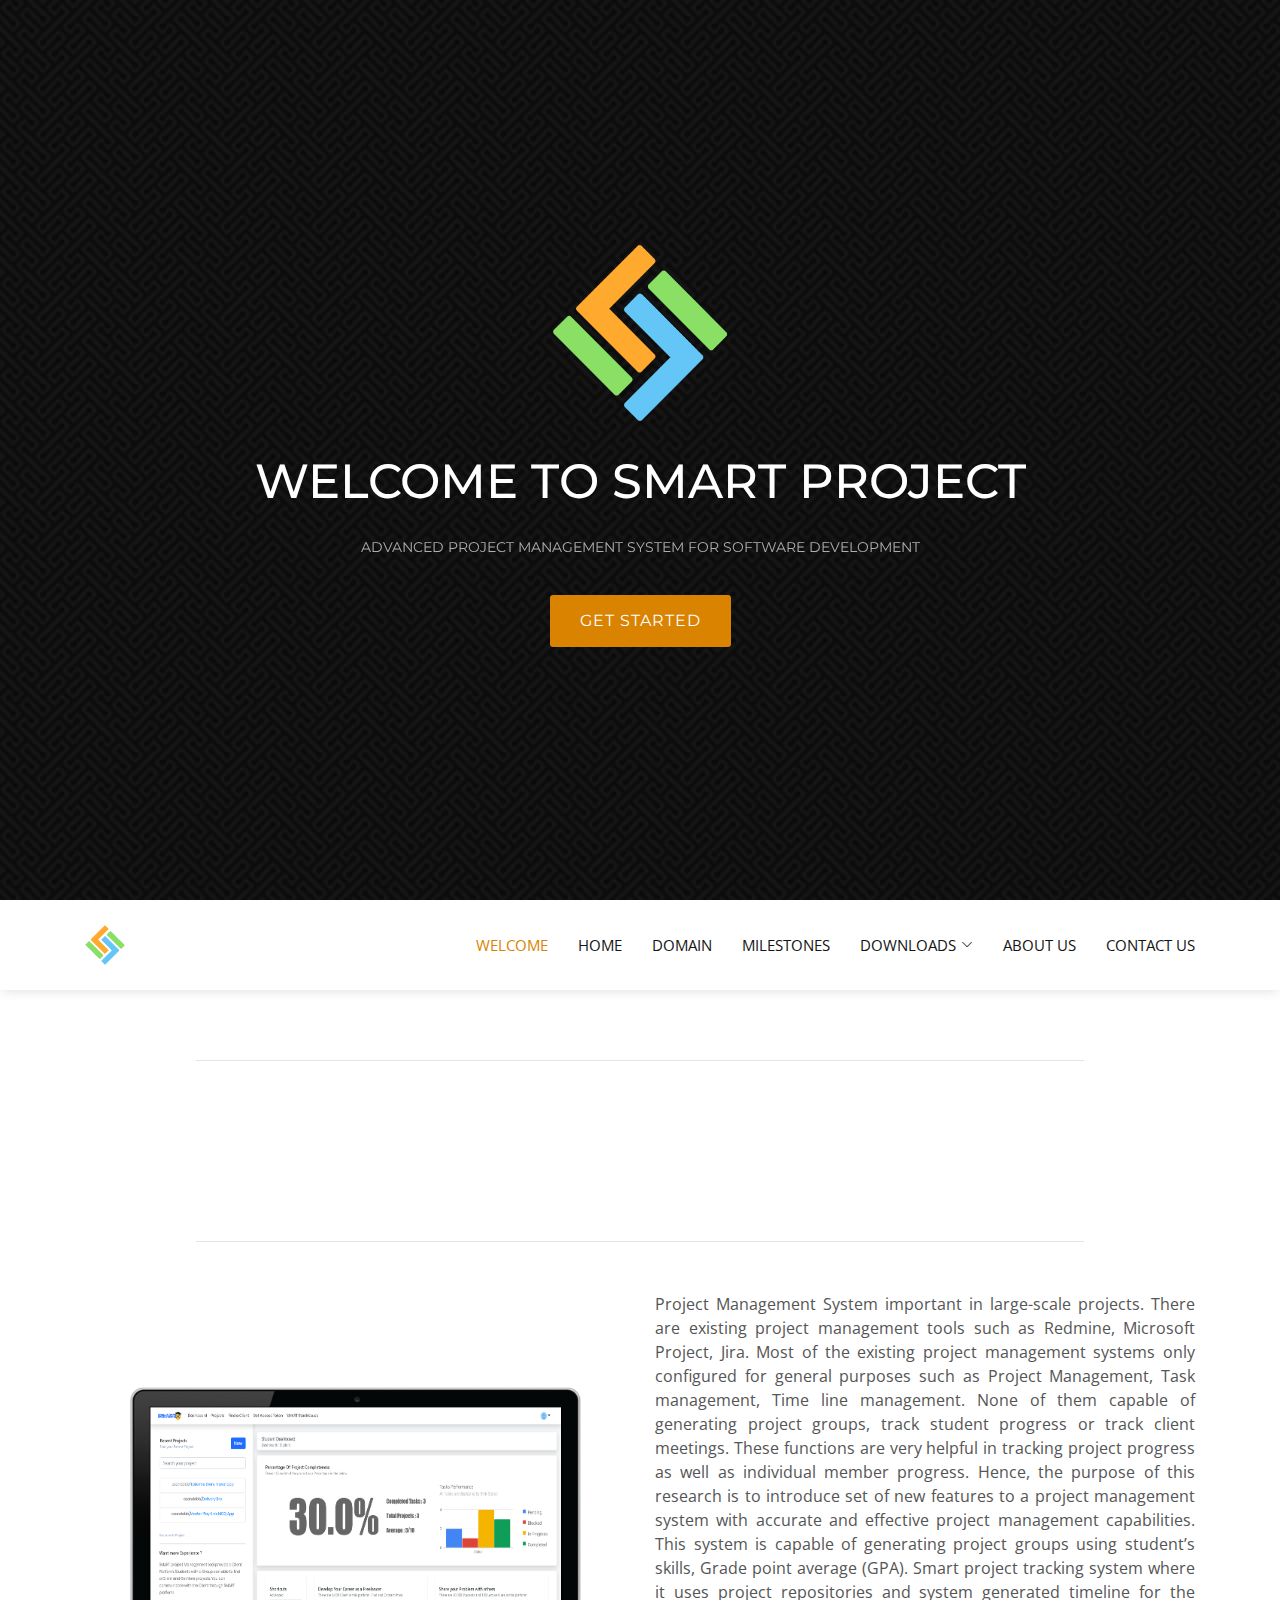
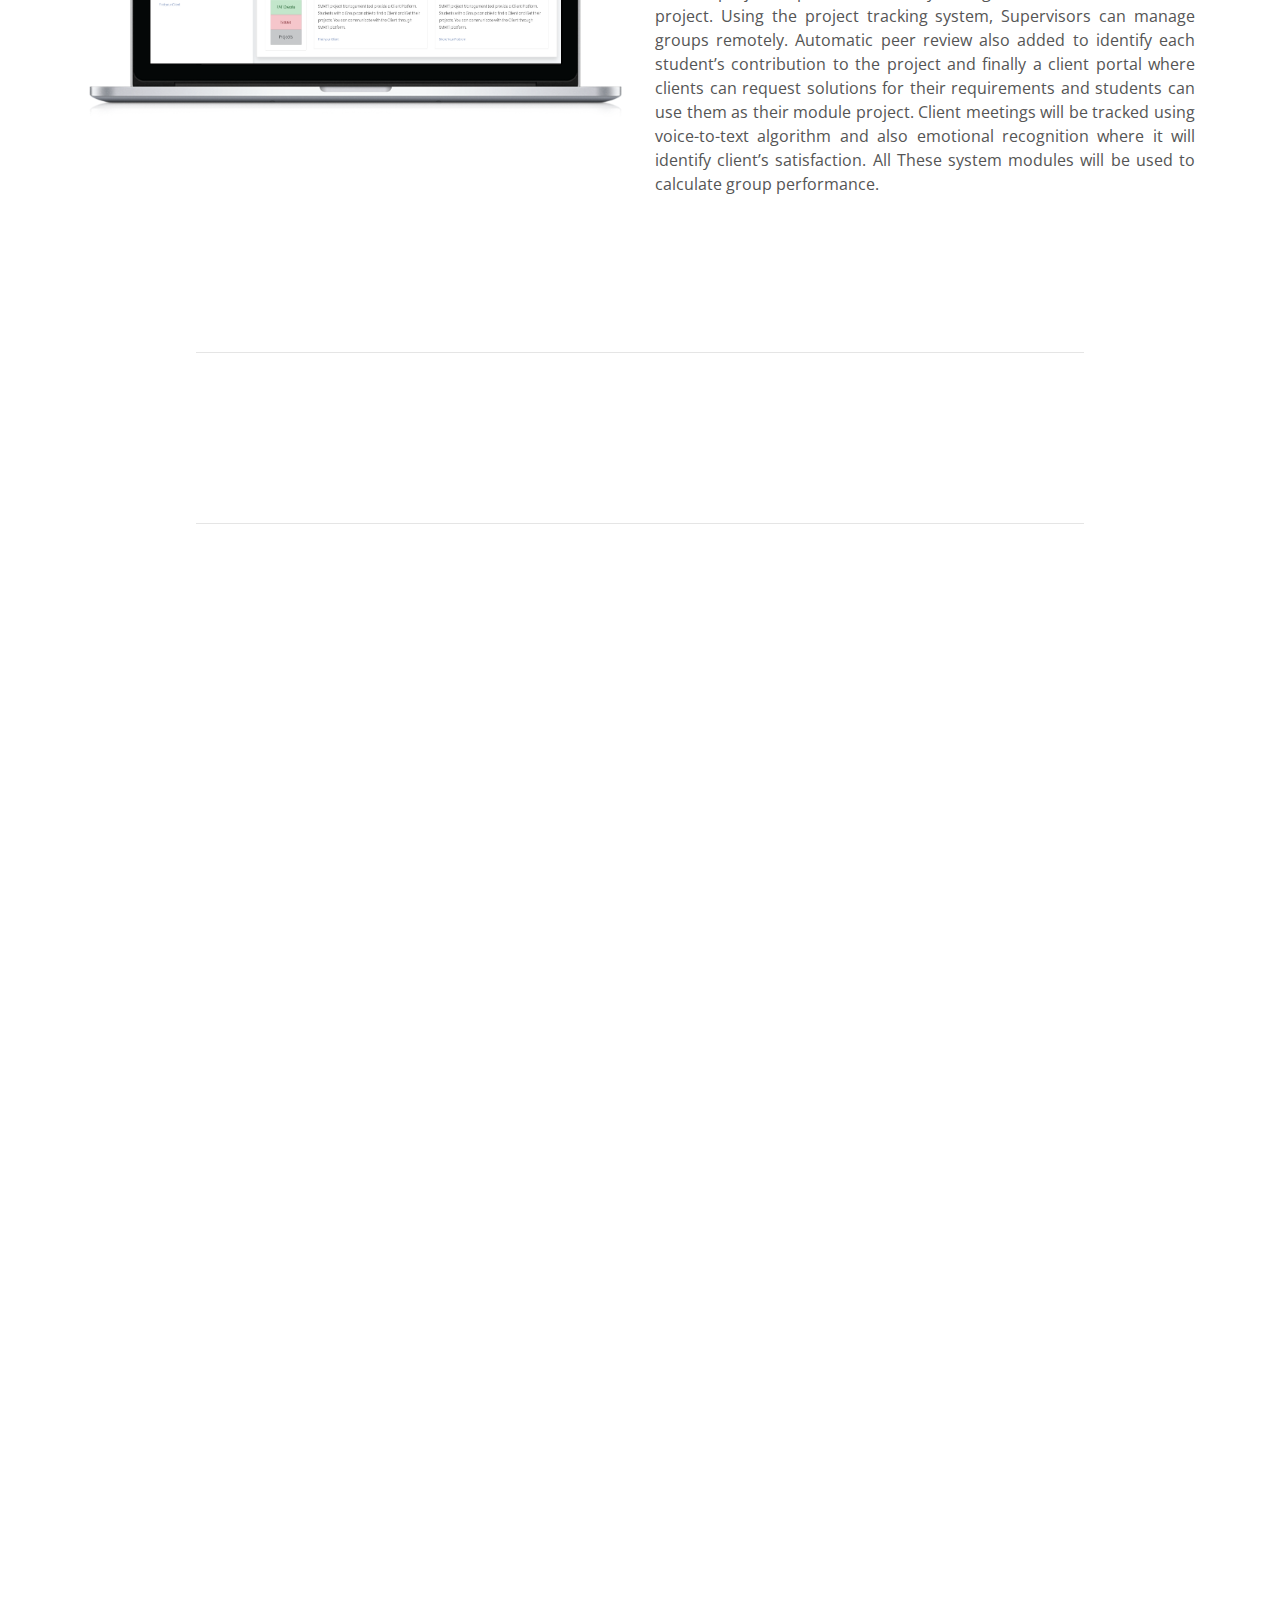
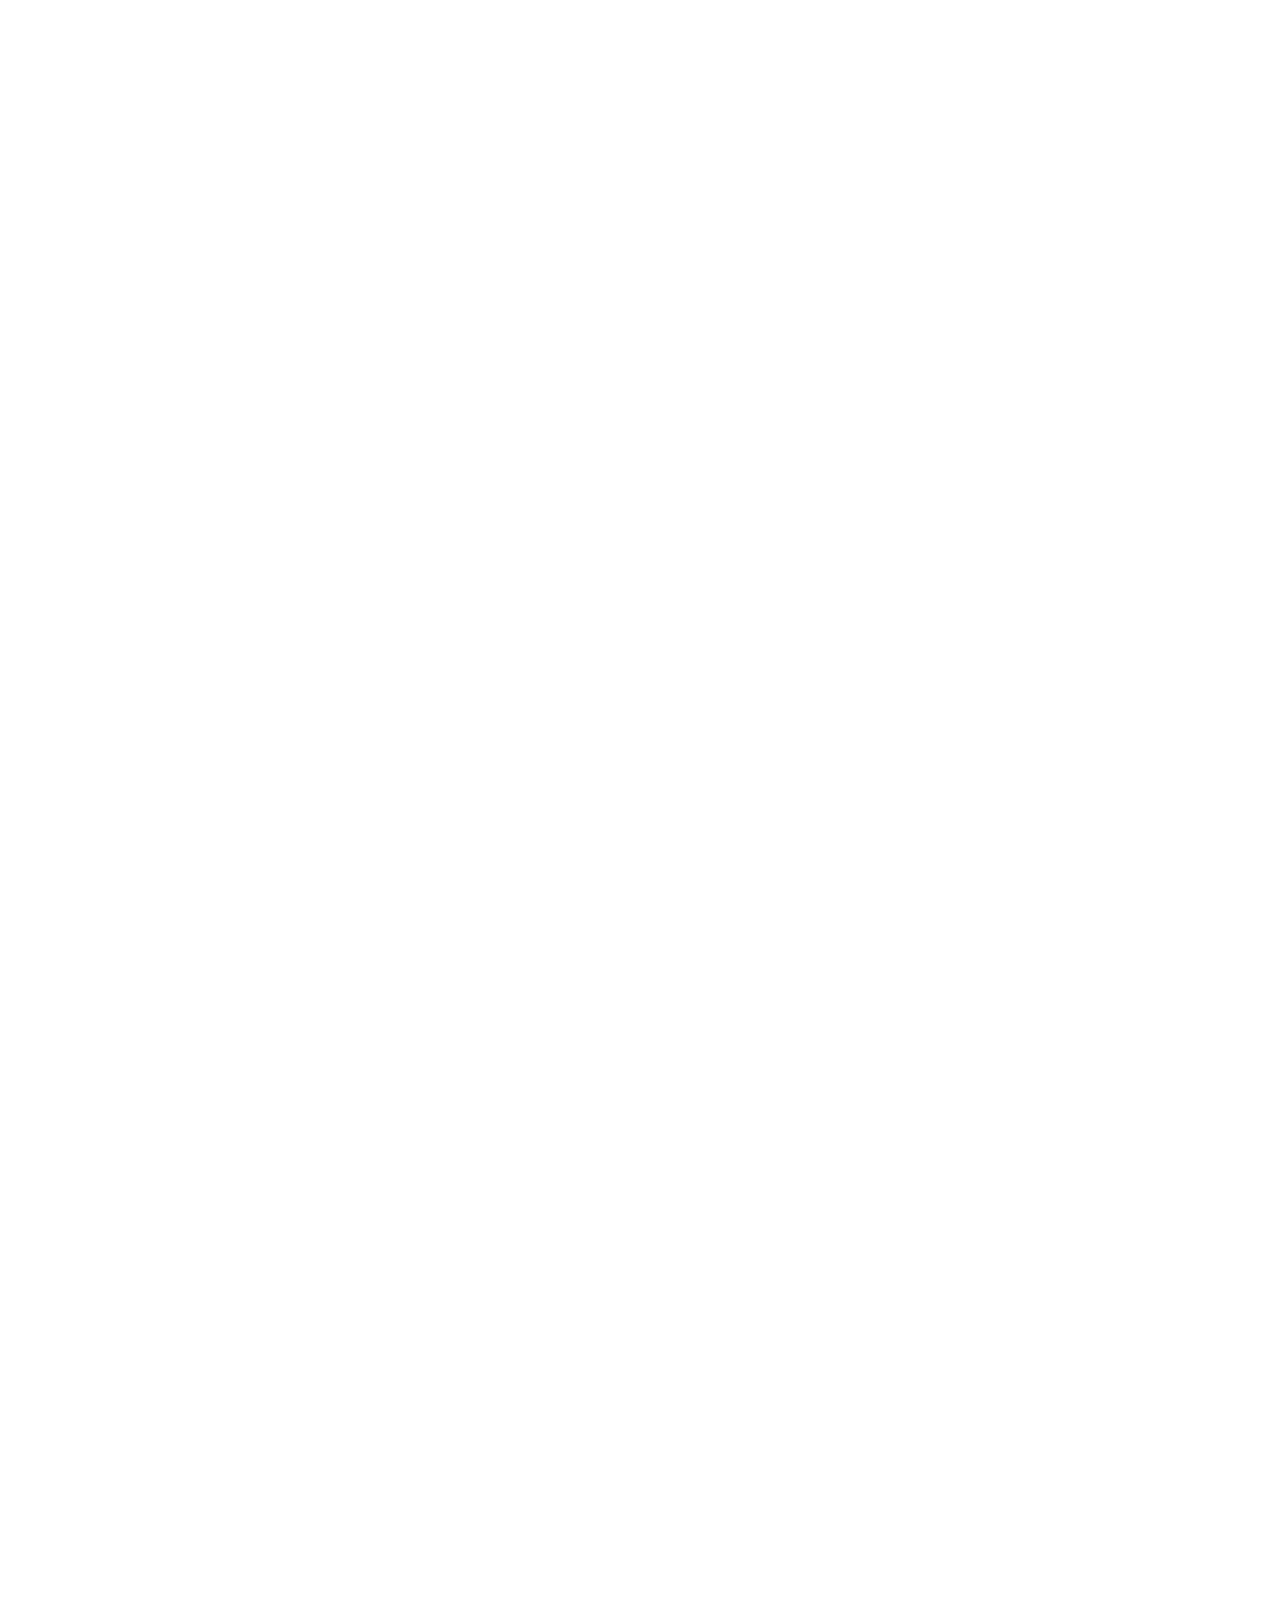
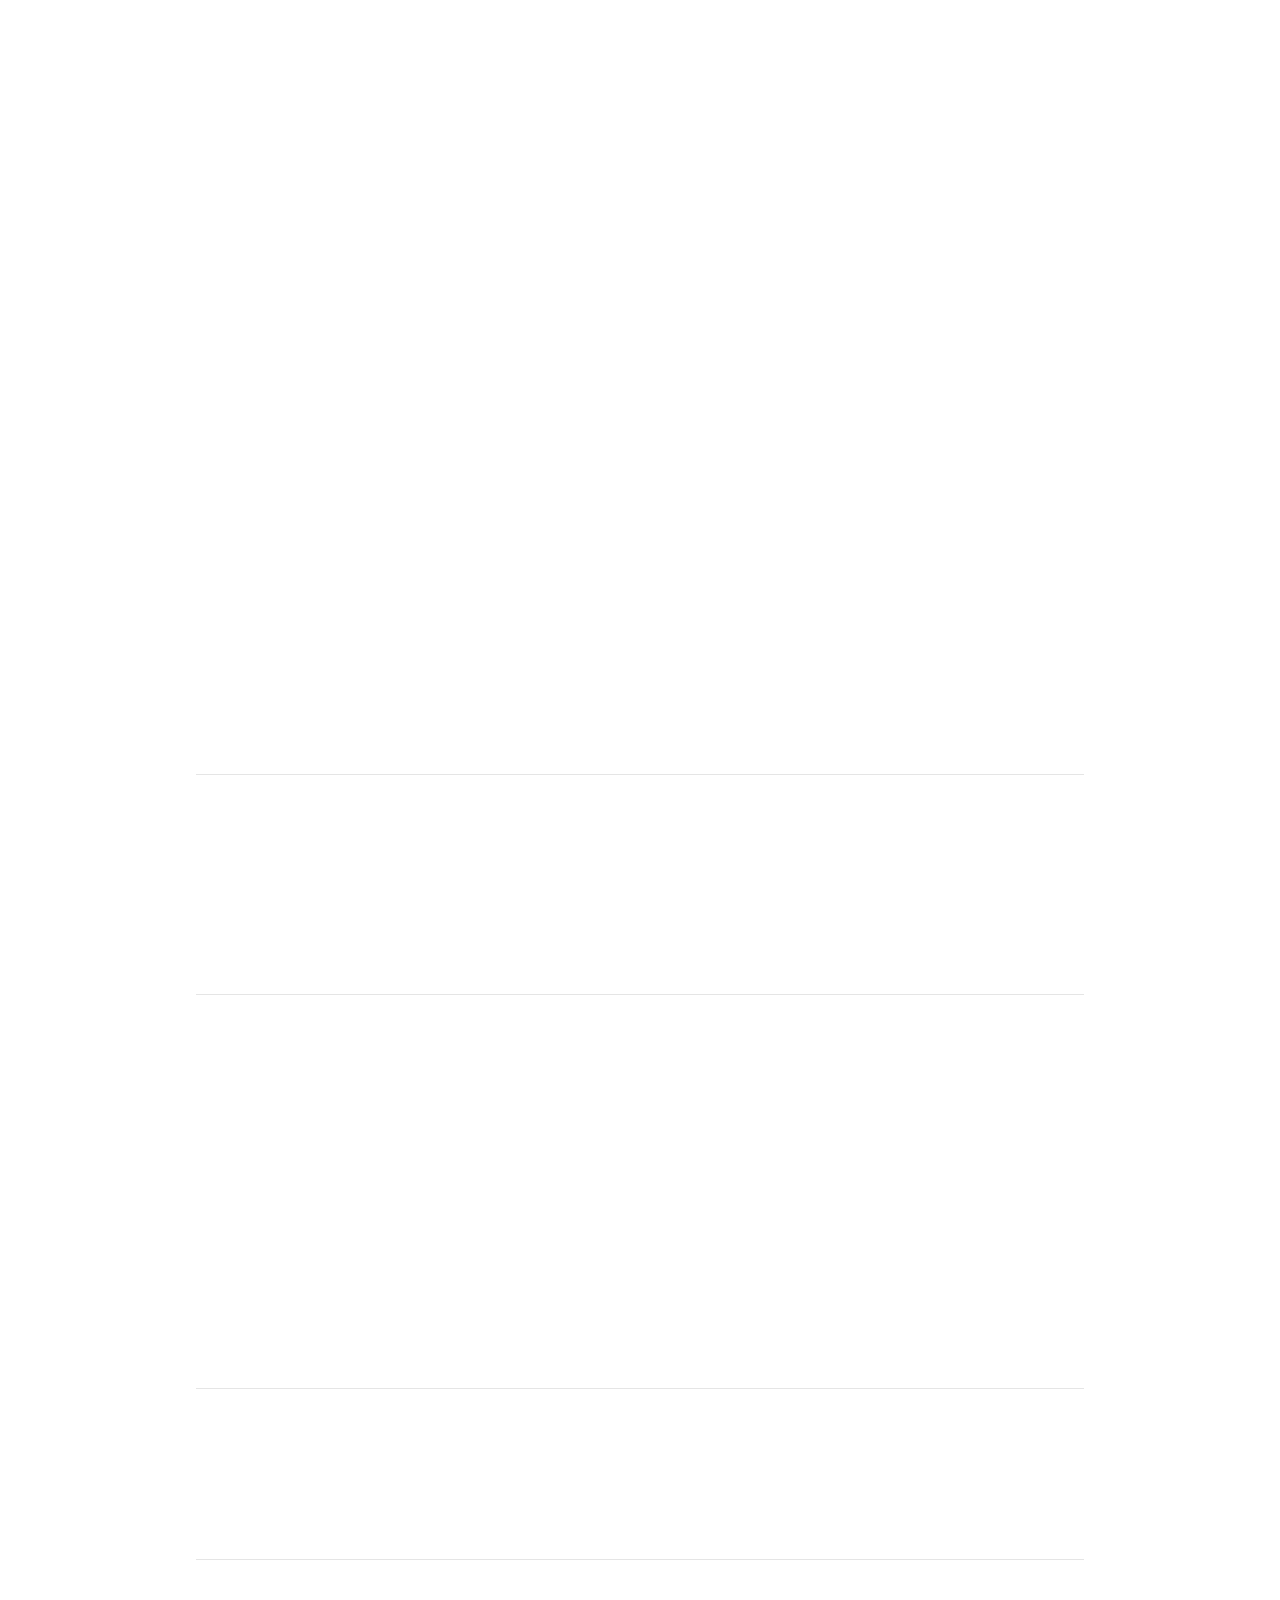
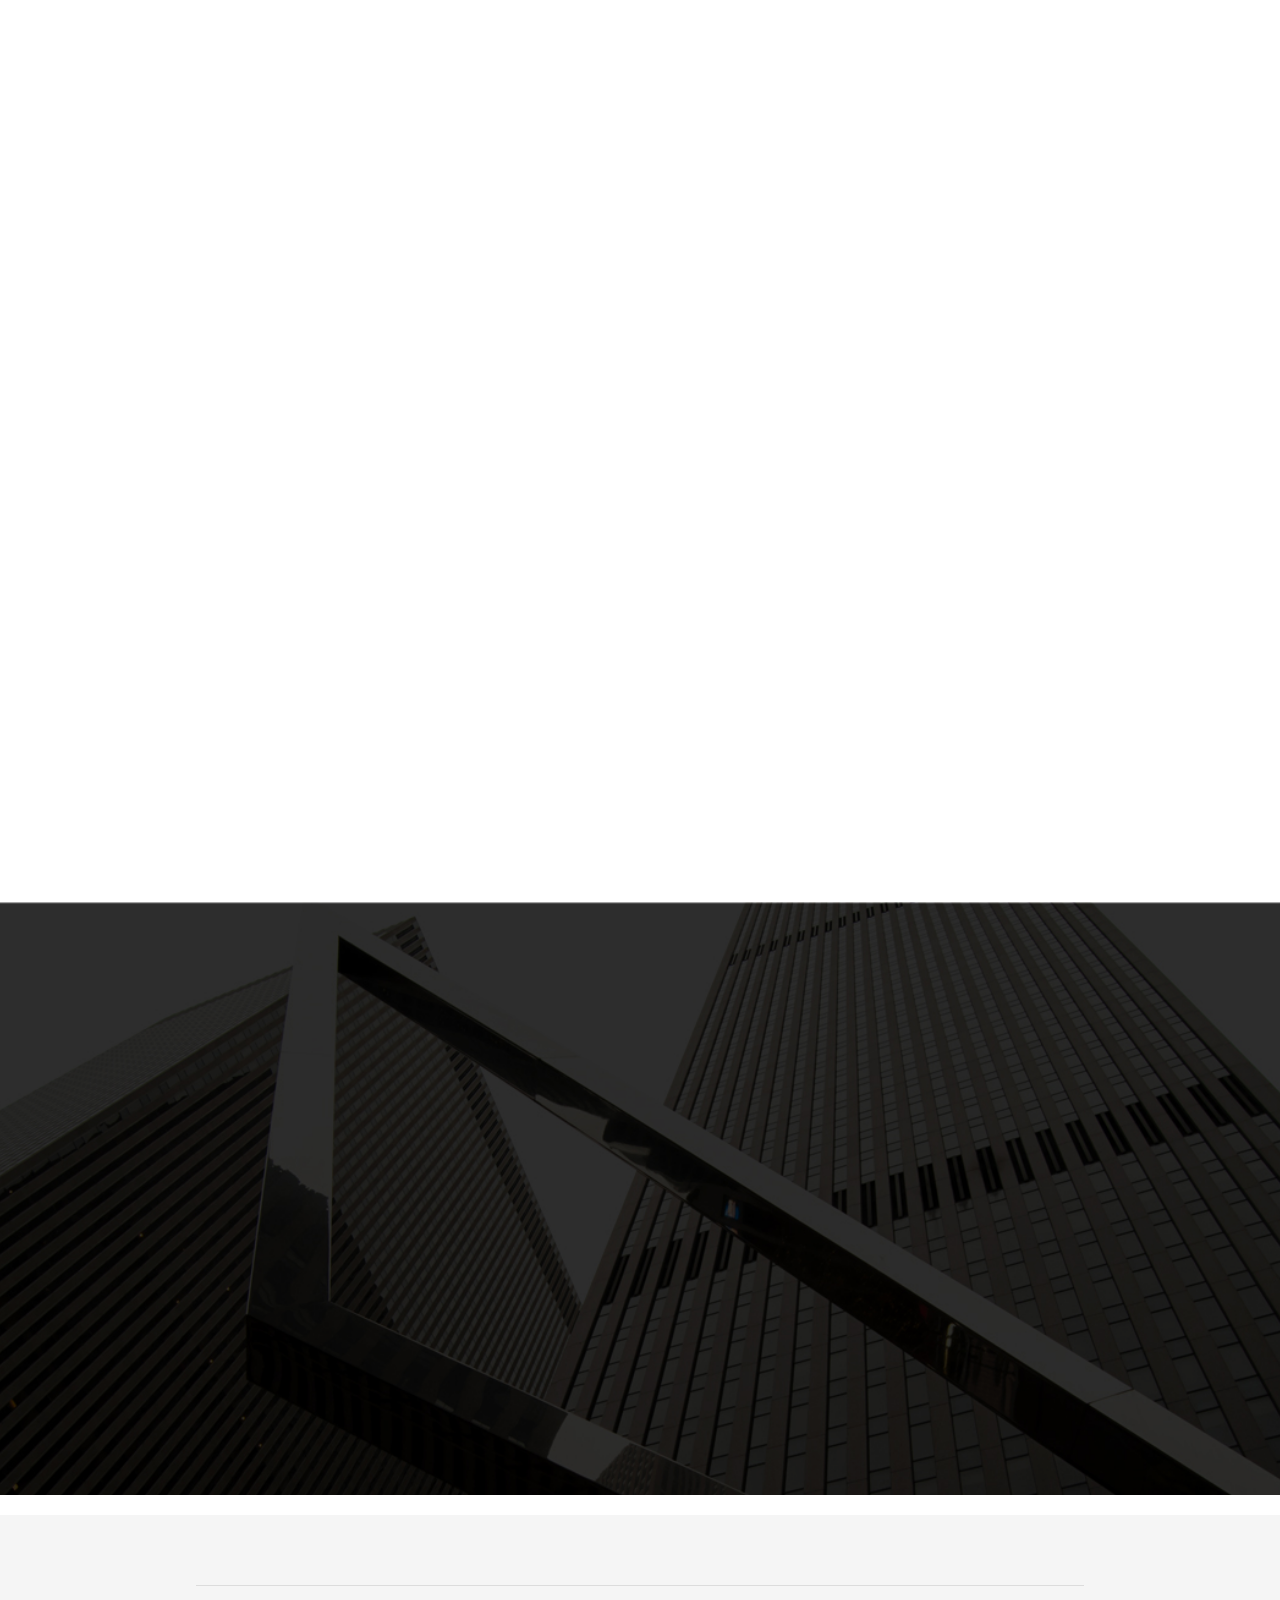
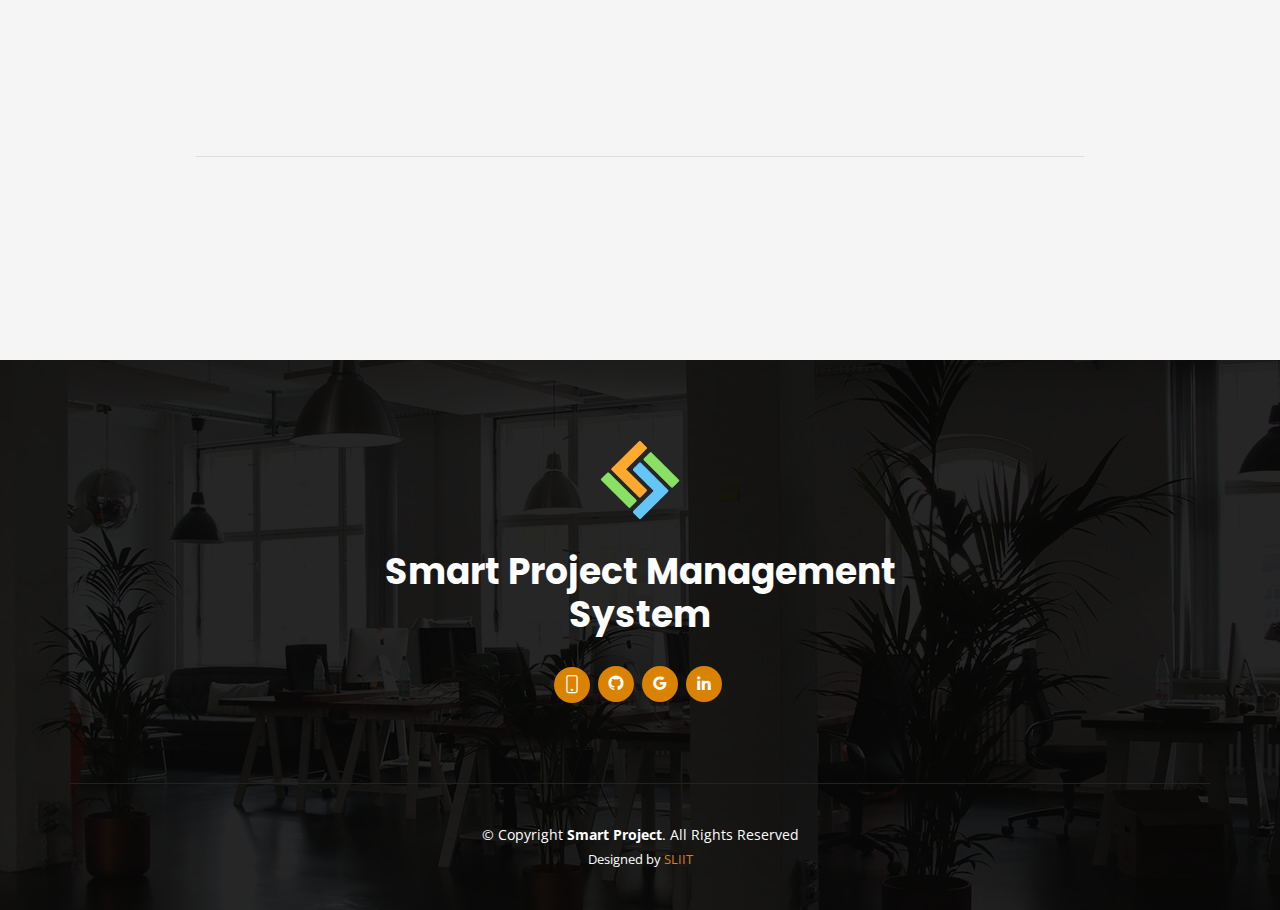
<file: Smart_Project_Website/index.html>
<!DOCTYPE html>
<html lang="en">

<head>
    <meta charset="utf-8">
    <meta content="width=device-width, initial-scale=1.0" name="viewport">

    <title>Smart Project</title>
    <meta content="" name="description">
    <meta content="" name="keywords">

    <link href="assets/img/logo.png" rel="icon">
    <link href="assets/img/logo.png" rel="icon">

    <link
        href="https://fonts.googleapis.com/css?family=Open+Sans:300,300i,400,400i,600,600i,700,700i|Montserrat:300,300i,400,400i,500,500i,600,600i,700,700i|Poppins:300,300i,400,400i,500,500i,600,600i,700,700i"
        rel="stylesheet">
    <link href="assets/vendor/aos/aos.css" rel="stylesheet">
    <link rel="stylesheet" href="https://stackpath.bootstrapcdn.com/bootstrap/4.4.1/css/bootstrap.min.css"
        integrity="sha384-Vkoo8x4CGsO3+Hhxv8T/Q5PaXtkKtu6ug5TOeNV6gBiFeWPGFN9MuhOf23Q9Ifjh" crossorigin="anonymous">
    <link href="assets/vendor/bootstrap-icons/bootstrap-icons.css" rel="stylesheet">
    <link href="assets/vendor/boxicons/css/boxicons.min.css" rel="stylesheet">
    <link href="assets/vendor/glightbox/css/glightbox.min.css" rel="stylesheet">
    <link href="assets/vendor/swiper/swiper-bundle.min.css" rel="stylesheet">
    <link href="assets/css/style.css" rel="stylesheet">

</head>

<body>

    <section id="hero">
        <div class="hero-container">
            <a href="/" class="hero-logo" data-aos="zoom-in"><img src="assets/img/logo.png" alt=""></a>
            <h1 data-aos="zoom-in">WELCOME TO SMART PROJECT</h1>
            <h2 data-aos="fade-up">Advanced Project Management System For Software Development</h2>
            <a data-aos="fade-up" data-aos-delay="200" href="/#home" class="btn-get-started scrollto">Get Started</a>
        </div>
    </section>

    <header id="header" class="d-flex align-items-center">
        <div class="container d-flex align-items-center justify-content-between">

            <div class="logo">
                <a href="index.html"><img src="assets/img/logo.png" alt="" class="img-fluid"></a>
            </div>

            <nav id="navbar" class="navbar">
                <ul>
                    <li><a class="nav-link scrollto active" href="/#hero">Welcome</a></li>
                    <li><a class="nav-link scrollto active" href="/#home">Home</a></li>
                    <li><a class="nav-link scrollto" href="/#domain">Domain</a></li>
                    <li><a class="nav-link scrollto " href="/#projectMilestones">Milestones</a></li>
                    <li class="dropdown scrollto"><a href="#downloads"><span>Downloads</span> <i
                                class="bi bi-chevron-down"></i></a>
                        <ul>
                            <!--Documents-->
                            <li class="dropdown"><a href="/#home"><span>Documents</span> <i
                                        class="bi bi-chevron-down"></i></a>
                                <ul>
                                    <li><a href="assets/documents/documents/charter/ProjectCharter_2020-234.docx">Project
                                            Charter</a></li>
                                    <li class="dropdown"><a href="#downloads"><span>Proposal
                                                Document</span> <i class="bi bi-chevron-right"></i></a>
                                        <ul>
                                            <li><a
                                                    href="assets/documents/documents/proposal/IT18009446_Amarasekara_T.N.E.docx">Proposal
                                                    Document
                                                    1</a>
                                            </li>
                                            <li><a
                                                    href="assets/documents/documents/proposal/IT18003642_Navanjana_E.H.D.T.D.docx">Proposal
                                                    Document
                                                    2</a>
                                            </li>
                                            <li><a
                                                    href="assets/documents/documents/proposal/IT18129236_Isurindi_H.G.P.docx">Proposal
                                                    Document
                                                    3</a>
                                            </li>
                                            <li><a
                                                    href="assets/documents/documents/proposal/IT18140330_Gamage_O.M.docx">Proposal
                                                    Document
                                                    4</a>
                                            </li>
                                        </ul>
                                    </li>
                                    <li class="dropdown"><a href="#downloads"><span>Log Books</span> <i
                                                class="bi bi-chevron-right"></i></a>
                                        <ul>
                                            <li><a href="assets/documents/documents/logbooks/IT18009446.docx">Log Book
                                                    1</a>
                                            </li>
                                            <li><a href="assets/documents/documents/logbooks/IT18003642.pdf">Log Book
                                                    2</a>
                                            </li>
                                            <li><a href="assets/documents/documents/logbooks/IT18129236.pdf">Log Book
                                                    3</a>
                                            </li>
                                            <li><a href="assets/documents/documents/logbooks/IT18140330.pdf">Log Book
                                                    4</a>
                                            </li>
                                        </ul>
                                    </li>
                                    <li class="dropdown"><a href="#downloads"><span>Status
                                                Document</span> <i class="bi bi-chevron-right"></i></a>
                                        <ul>
                                            <li><a
                                                    href="assets/documents/documents/statusDocument/2021-234_Status_Document_1.docx">Status
                                                    Document 1</a></li>
                                                    <li class="dropdown"><a href="#downloads"><span>Status Documents 2</span> <i
                                                        class="bi bi-chevron-right"></i></a>
                                                <ul>
                                                    <li><a href="assets/documents/documents/statusDocument/statusDocument2/Status_Document-2_Amarasekara.T.N.E_IT18009446.docx">Document 1</a>
                                                    </li>
                                                    <li><a href="assets/documents/documents/statusDocument/statusDocument2/Status_Document-2_Isurindi_IT18129236.docx">Document 2</a>
                                                    </li>
                                                    <li><a href="assets/documents/documents/statusDocument/statusDocument2/Status_Document-2_Navanjana E.H.D.T.D._IT18003642.docx">Document 3</a>
                                                    </li>
                                                    <li><a href="assets/documents/documents/statusDocument/statusDocument2/STATUS_DOCUMENT_IT18140330.docx">Document 4</a>
                                                    </li>
                                                </ul>
                                            </li>
                                        </ul>
                                    </li>
                                    <li class="dropdown"><a href="#downloads"><span>Final
                                                Document</span> <i class="bi bi-chevron-right"></i></a>
                                        <ul>
                                            <li><a
                                                    href="assets/documents/documents/finalDocument/IT18009446_Final_Theses.docx">Final
                                                    Document 1</a></li>
                                            <li><a
                                                    href="assets/documents/documents/finalDocument/it18003642_Final_Theses.docx">Final
                                                    Document 2</a></li>
                                            <li><a
                                                    href="assets/documents/documents/finalDocument/IT18129236_Final_Theses.docx">Final
                                                    Document 3</a></li>
                                            <li><a
                                                    href="assets/documents/documents/finalDocument/IT18140330_Final_Theses.docx">Final
                                                    Document 4</a></li>
                                            <li><a href="assets/documents/documents/finalDocument/2021-234-Group.docx">Group
                                                    Final
                                                    Document</a>
                                            </li>
                                        </ul>
                                    </li>
                                </ul>
                            </li>

                            <!--Presentations-->
                            <li class="dropdown"><a href="#downloads"><span>Presentations</span> <i
                                        class="bi bi-chevron-down"></i></a>
                                <ul>
                                    <li><a href="assets/documents/presentations/proposal/2021-234-Proposal.pptx">Proposal
                                            Presentation</a>
                                    </li>
                                    <li><a href="assets/documents/presentations/pp1/2021-234-PP1.pptx">Progress
                                            Presentation 1</a></li>
                                    <li><a href="assets/documents/presentations/pp2/2021-234-PP2.pptx">Progress
                                            Presentation 2</a></li>
                                    <li><a href="assets/documents/presentations/final/Final Presentation.pptx">Final
                                            Presentation</a></li>
                                </ul>
                            </li>
                        </ul>
                    </li>
                    <li><a class="nav-link scrollto" href="/#about">About Us</a></li>
                    <li><a class="nav-link scrollto" href="#contact">Contact Us</a></li>
                </ul>
                <i class="bi bi-list mobile-nav-toggle"></i>
            </nav>
            <!-- .navbar -->

        </div>
    </header>

    <main id="main">

        <section id="home" class="home">
            <div class="container">
                <hr />
                <div class="section-title" data-aos="fade-up">
                    <div class="topic">
                        <h1>SMART PROJECT</h1>
                        <p>An advanced project management system for software development</p>
                    </div>
                </div>
                <hr />
                <div class="row">
                    <div class="col-lg-6 pms">
                        <img src="assets/img/pms.png" alt="" />
                    </div>
                    <div class="col-lg-6">
                        <p>
                            Project Management System important in large-scale projects. There are existing project
                            management tools such as Redmine, Microsoft Project, Jira. Most of the existing project
                            management systems only configured for general purposes such as Project Management,
                            Task management, Time line management. None of them capable of generating project groups,
                            track student progress or track client meetings. These functions are very helpful in
                            tracking project progress as well as individual
                            member progress. Hence, the purpose of this research is to introduce set of new features to
                            a project management system with accurate and effective project management capabilities.
                            This system is capable of generating project
                            groups using student’s skills, Grade point average (GPA). Smart project tracking system
                            where it uses project repositories and system generated timeline for the project. Using the
                            project tracking system, Supervisors can manage
                            groups remotely. Automatic peer review also added to identify each student’s contribution to
                            the project and finally a client portal where clients can request solutions for their
                            requirements and students can use them as their
                            module project. Client meetings will be tracked using voice-to-text algorithm and also
                            emotional recognition where it will identify client’s satisfaction. All These system modules
                            will be used to calculate group performance.
                        </p>
                    </div>
                </div>
            </div>
        </section>

        <section id="domain" class="domain">
            <div class="container">
                <hr />
                <div>
                    <div class="section-title" data-aos="fade-up">
                        <h2>Domain</h2>
                        <p>Research Information</p>
                    </div>
                    <hr />
                    <div class="row">
                        <div class="row innerContainer">
                            <div class="col-lg-6 order-2 order-lg-1">
                                <div class="icon-box mt-5 mt-lg-0 content" data-aos="fade-up">
                                    <i class="bx bx-receipt"></i>
                                    <h4>Literature survey</h4><br />
                                    <li>Skill based Group Formation in Projects
                                        <p>
                                            Using non logical strategies for grouping may badly effect on group
                                            management and also may leads to unsuccessful project.</p>
                                    </li>
                                    <li>Use of GitHub Repositoris in Progress Tracking
                                        <p>There are several version control systems. But GitHub is the most popular
                                            version control system in the project management part.
                                        </p>
                                    <li>Speech Recognition and Emotional Detection
                                        <p>
                                            There are so many individual systems for Speech Recognition and Emotional
                                            Recognition.
                                        </p>
                                    <li>Peer-review in Project Management
                                        <p>
                                            reviews or feedbacks on various areas, sentiment analysis and opinion mining
                                            are major research categories in natural language processing and machine
                                            learning algorithms.</p>
                                </div>
                            </div>
                            <div class="image col-lg-6 order-1 order-lg-2"
                                style='background-image: url("assets/img/literatureSurvey.jpg");' data-aos="fade-left"
                                data-aos-delay="100">
                            </div>
                        </div>

                        <div class="row innerContainer">
                            <div class="col-lg-6 order-2 order-lg-1">
                                <div class="icon-box mt-5 mt-lg-0 content" data-aos="fade-up"
                                    style="padding-right: 30px; padding-top: 30px;">
                                    <i class="bx bx-receipt"></i>
                                    <h4>Research Gap</h4><br />
                                    <p style="margin-left: 0;">Some research solutions are targeted for a specific
                                        requirement that only satisfy specific dataset. The problem is, is it
                                        configurable for our own requirements and is it possible to use these solutions
                                        for our own system.
                                        Since all above mentioned systems are made for a single task it is bit complex
                                        to integrate it to the proposed project management system. The target is to use
                                        existing solutions and reconfigure them to satisfy our
                                        own requirements. Some of the solutions are complex to be configured and some of
                                        them are not enough sufficient to satisfy our requirement. So to implement an
                                        efficient and accurate system, we need to study these
                                        existing systems to configure and extend capabilities of the existing solutions.
                                    </p>
                                </div>
                            </div>

                            <div class="col-lg-6 order-2 order-lg-1">
                                <div class="icon-box mt-5 mt-lg-0 content" data-aos="fade-up"
                                    style="padding-left: 30px; padding-top: 30px">
                                    <i class="bx bx-receipt"></i>
                                    <h4>Research Problem</h4><br />
                                    <li>
                                        Is it effective to create student groups systematically for the projects?
                                    </li>
                                    <li>
                                        be the grading system accurate if students themselves give feedbacks about their
                                        team mates?</li>

                                    <li>
                                        Since the version controlling is playing a major role in industry, how can we
                                        motivate students to use version controlling for their products?</li>
                                    <li>
                                        Is there a way to help students to find client projects? and how can we help
                                        students to keep track of client meetings?</li>
                                </div>
                            </div>

                        </div>

                        <div class="row innerContainer">
                            <div class="image col-lg-6 order-1 order-lg-1"
                                style='background-image: url("assets/img/objectives.jpg");' data-aos="fade-right"
                                data-aos-delay="100"></div>
                            <div class="col-lg-6  order-1 order-lg-2">
                                <div class="icon-box mt-5 mt-lg-0 content" data-aos="fade-up"
                                    style="padding-left: 30px;">
                                    <i class="bx bx-receipt"></i>
                                    <h4>Research Objectives</h4>
                                    <br />
                                    <label>Main Objective is to Develop a Project Management System to improve team work
                                        and Automate
                                        current project management system.</label>
                                    <li>Project group auto generation
                                        <p style="text-align: justify;">Develop a grouping algorithm to automate student
                                            grouping process.
                                        </p>
                                    </li>
                                    <li>Peer review mark generation
                                        <p style="text-align: justify;">Peer review mark generation based on monthly
                                            peer review reports.
                                        </p>
                                    </li>
                                    <li>Project progress tracking using GitHub
                                        <p style="text-align: justify;">Predict Future Contribution and progress
                                            tracking using GitHub REST API.
                                        </p>
                                    </li>
                                    <li>Client meeting content using voice to text methodology.
                                        <p style="text-align: justify;">face and speech recognition into auto generated
                                            report and a satisfaction rate.</p>
                                    </li>

                                </div>
                            </div>
                        </div>

                        <div class="row innerContainer">
                            <div class="col-lg-12">
                                <div class="icon-box mt-5 mt-lg-0" data-aos="fade-up"
                                    style="padding-right: 30px; padding-top: 30px;">
                                    <i class="bx bx-receipt"></i>
                                    <h4>Methodology</h4><br />
                                    <p>
                                        Proposed system developed in several technologies.System’s business logic
                                        managed by a Quarkus Application Programming Interface(API). Frontend server is
                                        deployed on a Heroku server and users can interact with the system using the Web
                                        Application. Web
                                        Application is developed using React JS and for the data storage, system uses a
                                        MySQL Server. Inside the system there are 4 core modules that manage 4 main
                                        components such as Student Group Generation Module, GitHub
                                        Contribution Prediction Module, Client Meeting management included with Speech
                                        and Emotional Recognition, and finally the Peer Review Module.
                                    </p>
                                    <p>
                                        Each module contains custom and derived Algorithms to support functionality and
                                        to increase the effectiveness and efficiency of the system. Each algorithms and
                                        required modules are stored as python modules which uses in the Quarkus API.
                                        Data Extraction
                                        is managed by the API and Data Cleaning and Preparations are configured using
                                        Python.
                                    </p>
                                    <br />

                                    <div class="row" data-aos="fade-up" data-aos-delay="100" style="margin-bottom: 1%;">
                                        <div class="col-lg-12 d-flex justify-content-center">
                                            <ul id="methodology-flters">
                                                <li class="filter-active filter-gg" id="filter-gg-nav"
                                                    onclick="viewDomainDivs('filter-gg-div');">Group Generator
                                                </li>
                                                <li class="filter-gc" id="filter-gc-nav"
                                                    onclick="viewDomainDivs('filter-gc-div');">
                                                    Contribution Predictor
                                                </li>
                                                <li class="filter-mp" id="filter-mp-nav"
                                                    onclick="viewDomainDivs('filter-mp-div');">
                                                    Meeting Platform
                                                </li>
                                                <li class="filter-pr" id="filter-pr-nav"
                                                    onclick="viewDomainDivs('filter-pr-div');">
                                                    Peer Review</li>
                                            </ul>
                                        </div>
                                    </div>

                                    <div class="row methodology-container" data-aos="fade-up" data-aos-delay="200">
                                        <div class="col col-lg-12 filter-gg filter-dev" id="filter-gg-div">
                                            <h4>Group Generator</h4>
                                            <p>
                                                System will be using K-means clustering to cluster student into 3
                                                subsets using GPA. There are Low, Medium and High GPA students. After
                                                the clustering process system will generate GPA rules for identification
                                                using a decision tree. Results from each process
                                                will be stored in an Excel file for later use. After these pre-loading
                                                processes, system will start the grouping algorithm. First of all,
                                                system will generate group composition. Reason to do that is to avoid
                                                over and under powering groups. Below images shows the machine learning
                                                approaches that used to avoid such unbalanced situations. The first
                                                images represents the clustering process in the system. System
                                                will cluster students into 3 groups based on their GPA. Next to identify
                                                the GPA rules extracted from the clustering process, we've constructed a
                                                decision tree. After the GPA rule extraction, we can proceed
                                                to the algorithm development of the automatic group generation.

                                            <div class="row" style="margin-left: 30px;">
                                                <div class="col col-lg-6" id="gg-methodology-img"><img
                                                        src="assets/img/methodology/studentClustering.png"
                                                        style="width: 80%;" alt="Student Clustering Process" />
                                                </div>
                                                <div class="col col-lg-6" id="gg-methodology-img"><img
                                                        src="assets/img/methodology/studentDecisionTree.png"
                                                        alt="Decision Tree to identify GPA rules" style="width: 80%;" />
                                                </div>
                                            </div>
                                            </p>
                                            <p>
                                                Next process is to generate initial group composition. In this phase
                                                system will randomly pick students, but they will be categorized into 3
                                                subsets. Each group will contain a Leader which have the highest GPA
                                                score and also priority will be given to
                                                students with the capability to develop both desktop and web
                                                applications. Rest of the team members will be divided to two groups
                                                such as desktop developers and web developers. At this stage the
                                                grouping
                                                process has been completed with randomly generated groups. That leads
                                                the system to the next process which is the Group Balance process.
                                            </p>
                                            <p>
                                                Inside this process, system will check average GPA of the overall
                                                generate group against the overall average GPA of thestudent list. Using
                                                this strategy system can generate student groups without any over and
                                                under powering issues. Programming languages
                                                from the profile will be used inside this process to manage the
                                                diversity among the student. After this process the grouping algorithm
                                                is finalized and user can inspect student groups.
                                            </p>
                                        </div>
                                        <div class="col col-lg-12 filter-gc filter-dev hidden" id="filter-gc-div">
                                            <h4>Contribution Predictor</h4>
                                            <p>In this part, the team leader needs to create a Repository in the GitHub
                                                platform and create a project environment in this proposed system with
                                                the GitHub repository details. such as project name, repository
                                                owner name, repository URL, and the GitHub Access Token. Only the team
                                                leader needs to create the access token, and other team members can view
                                                project integration details. Then a lecturer or a supervisor
                                                can be assigned and that person will assign tasks to complete the
                                                project. Also, the supervisor can view project progress.
                                            <div class="row">
                                                <div class="col col-lg-12" id="gg-methodology-img"><img
                                                        src="assets/img/methodology/prediction.png" style="width: 80%;"
                                                        alt="Peer Review Component" />
                                                </div>
                                            </div>
                                            </p>
                                            <p>Week by Week, the system will track the commits progress for each student
                                                and will display the graphs and charts as a project overview. Supervisor
                                                and the team members can get a sketchy idea about the project
                                                progress and the speed of their project work. This feature helps to
                                                identify social loafers or free riders and ensure that single person is
                                                not involving in the entire project work. Commit progress will
                                                be used to track this feature.</p>
                                            <p>The system will predict future contributions with percentages and
                                                possibilities using GitHub contributions. This research use GitHub REST
                                                API to collect data and analyze GitHub Repositories. The user’s API can
                                                track the code, commits, User contribution, task completion for the
                                                relevant project. Next week progress will be predicted by previous two
                                                weeks’ commit progress using Supervised Learning method</p>
                                        </div>
                                        <div class="col col-lg-12 filter-mp filter-dev hidden" id="filter-mp-div">
                                            <h4>Meeting Platform</h4>
                                            <p>
                                                The Meeting platform will allow the students to do video meetings with
                                                the client to concerning the project. As mentioned in this research
                                                above, students can get outsource projects from our system. To
                                                concerning the client after they can create meetings,
                                                the system will do real-time voice-to-text converting and shows them up
                                                on the screen. The students do not need to take notes of client’s
                                                requirements. At the end of the meeting, students can download the
                                                session content as a pdf document. Also, the system can record the
                                                session in audio format, which can be retrieved after the meeting.
                                            </p>
                                            <p>
                                                At the end of the meeting the system will produce a meeting report,
                                                which consists of the text conversation done by the system. Client
                                                satisfactory rate will also be notified in the report using emotional
                                                detection. This function will help to access the
                                                meeting report or listen to the audio recording to recall the client’s
                                                requirements
                                            <div class="row">
                                                <div class="col col-lg-12" id="gg-methodology-img"><img
                                                        src="assets/img/methodology/meeting.png" style="width: 80%;"
                                                        alt="Peer Review Component" />
                                                </div>
                                            </div>
                                            </p>
                                            <p>
                                                Overall, Students can find a client using our system, and students can
                                                have bid on a client project. When the client chooses a team, the
                                                Student team leader can create a meeting with the client. They can start
                                                developing the solution after creating a
                                                project environment using GitHub details, same as in the GitHub
                                                Integration and Prediction part after that client can track the project.
                                                While developing client project, students can manage meeting in this
                                                meeting platform.
                                            </p>
                                        </div>

                                        <div class="col col-lg-12 filter-pr filter-dev hidden" id="filter-pr-div">
                                            <h4>Peer Review Component</h4>
                                            <p>
                                                Peer review component has to pathways to reach to its main
                                                objective.first pathway is about calculating sentiment score with the
                                                help of main algorithm preprocessing data sentiment score will represent
                                                in positive, negative and compound mark precentages
                                                with its evindence which is target sentiment score related
                                                reviews.second pathway is the main algorithm with the topic model. in
                                                this pathway we are using topic extraction and allocation to detect the
                                                free
                                                riding effect with help of component first pathway and categorized them
                                                as active free riding or passive free riding in this topic model we
                                                compare and contrast base model and custom model with hyper parameter
                                                tuning to improve the performance of the model and algorithm.with the
                                                main algorithm its hyperparameter tuning helper function bind to
                                                pprovide tuning for evey iteration with unsupervised learning .after
                                                tuning process we follow visulization and plotting process to represent
                                                the free riding detection and other helper methods to backed up the
                                                process.
                                            </p>
                                            <div class="row">
                                                <div class="col col-lg-12" id="gg-methodology-img"><img
                                                        src="assets/img/methodology/peer review component.png"
                                                        style="width: 80%;" alt="Peer Review Component" />
                                                </div>
                                            </div>
                                        </div>
                                    </div>
                                </div>
                            </div>
                        </div>

                        <div class="row innerContainer">
                            <div class="col-lg-12">
                                <div class="icon-box mt-5 mt-lg-0" data-aos="fade-up"
                                    style="padding-right: 30px; padding-top: 30px;">
                                    <i class="bx bx-receipt"></i>
                                    <h4>Tools and Technologies</h4><br />
                                    <img src="assets/img/stack.png" class="img-fluid" alt="">

                                </div>
                            </div>
                        </div>
                    </div>
                </div>
            </div>
        </section>

        <section id="projectMilestones" class="projectMilestones">
            <div class="container">
                <hr />
                <div class="section-title" data-aos="fade-up">
                    <h2>Project Milestones</h2>
                    <p>The following milestones are used to achieve the goal of developing the Smart Project system. The
                        project will be evaluated out of 100 marks to be achieved at the end of the year. And out of the
                        100 marks different percentages are
                        allocated for each milestone achievement. Team has met the deadlines and produced the relevant
                        documentations and the required presentations of the Smart Project System.</p>
                </div>
                <hr />

                <div class="row" data-aos="fade-up" data-aos-delay="100" style="margin-bottom: 1%;">
                    <div class="col-lg-12 d-flex justify-content-center">
                        <ul id="projectMilestones-flters">
                            <li class="filter-active filter-pp" id="filter-pp-nav"
                                onclick="viewMilestoneDivs('filter-pp-div');">
                                Project Proposal</li>
                            <li class="filter-pp1" id="filter-pp1-nav" onclick="viewMilestoneDivs('filter-pp1-div');">
                                Presentation 1
                            </li>
                            <li class="filter-pp2" id="filter-pp2-nav" onclick="viewMilestoneDivs('filter-pp2-div');">
                                Presentation 2
                            </li>
                            <li class="filter-fa" id="filter-fa-nav" onclick="viewMilestoneDivs('filter-fa-div');">Final
                                Assessment
                            </li>
                        </ul>
                    </div>
                </div>

                <div class="row projectMilestones-container" data-aos="fade-up" data-aos-delay="200">
                    <div class="col col-lg-8 filter-pp filter-dev" id="filter-pp-div">
                        <h4>Project Proposal</h4>
                        <p>Project Proposal document is the initial document that demarcate the initial requirements of
                            the project activities. These requirements could change over the time. Follow-up of a good
                            project management plan is quite necessary
                            to support the aggressive changes of the requirements. The use of methodologies and PMP are
                            described under the proposal document as well.
                        </p>
                    </div>
                    <div class="col col-lg-8 filter-pp1 filter-dev hidden" id="filter-pp1-div">
                        <h4>Presentation 1</h4>
                        <p>
                            This is the first progress presentation after the project proposal. In this step, Evaluation
                            panel will evaluate the project progress. The target completion for the first progress
                            presentation is 50% from the overall project completion. Panel expect us
                            to provide evidance of the progress and the future implementation ideas of the project.
                        </p>
                    </div>
                    <div class="col col-lg-8 filter-pp2 filter-dev hidden" id="filter-pp2-div">
                        <h4>Presentation 2</h4>
                        <p>
                            This is the second progress presentation after the 50% progress presentation. In this step,
                            Eavluation panel expect to provide evidance to confirm that the each student's progress is
                            over 90%. At this stage, each research component should output an accurate
                            result or results in order to prove that the project is at 90% completion.
                        </p>
                    </div>
                    <div class="col col-lg-8 filter-fa filter-dev hidden" id="filter-fa-div">
                        <div class="row" data-aos="fade-up" data-aos-delay="100" style="margin-bottom: 1%;">
                            <div class="col-lg-12 d-flex justify-content-center">
                                <ul id="projectMilestones-flters">
                                    <li class="filter-demo filter-active" id="filter-demo-nav"
                                        onclick="viewMilestoneInnerDivs('filter-demo-div');">Demo</li>
                                    <li class="filter-v" id="filter-v-nav"
                                        onclick="viewMilestoneInnerDivs('filter-v-div');">Viva</li>
                                </ul>
                            </div>
                        </div>

                        <div class="col col-lg-12 filter-demo filter-dev" id="filter-demo-div">
                            <h4>Demo</h4>
                            <p>At this stage, Project completion should be 100% and all the stated features and the
                                system should be integrated into a single system in order to prove that the project is
                                at the deployment phase. Project should be hosted in
                                a cloud system or using any other solution. Panel expect to see the final results and
                                the accuracy of each component with evidance. In addition to that, the camera-ready
                                poster should be also be there to get an idea about
                                the research for the audiance.</p>
                        </div>

                        <div class="col col-lg-12 filter-v filter-dev hidden" id="filter-v-div">
                            <h4>Viva</h4>
                            <p>
                                The oral exam (also oral test or viva voce) is a practice in many schools and
                                disciplines, where an examiner poses questions to the student in spoken form. The
                                student has to answer the question in such a way as to demonstrate sufficient knowledge
                                of
                                the subject in order to pass the exam.
                            </p>
                        </div>
                    </div>
                </div>

            </div>

        </section>

        <section id="about" class="about">
            <div class="container">
                <hr />
                <div class="section-title" data-aos="fade-up">
                    <h2>About Us</h2>
                    <p>Our Research Team</p>
                </div>
                <hr />

                <div class="row">

                    <div class="col-lg-4 col-md-6 d-flex align-items-stretch">
                        <div class="member" data-aos="zoom-in">
                            <div class="member-img">
                                <img src="assets/img/team/member1.JPG" class="img-fluid" alt="">
                                <div class="social">
                                    <a href="tel:+940770415266" target="blank"><i class="bi bi-phone"></i></a>
                                    <a href="https://github.com/NipunEranda" target="blank"><i
                                            class="bi bi-github"></i></a>
                                    <a href="mailto:namarasekara71@gmail.com" target="blank"><i
                                            class="bi bi-google"></i></a>
                                    <a href="https://lk.linkedin.com/in/nipun-amarasekara-617629193" target="blank"><i
                                            class="bi bi-linkedin"></i></a>
                                </div>
                            </div>
                            <div class="member-info">
                                <h4>Nipun Amarasekara</h4>
                                <span>Project Leader</span>
                            </div>
                        </div>
                    </div>

                    <div class="col-lg-4 col-md-6 d-flex align-items-stretch">
                        <div class="member" data-aos="zoom-in" data-aos-delay="100">
                            <div class="member-img">
                                <img src="assets/img/team/member2.jpg" class="img-fluid" alt="">
                                <div class="social">
                                    <a href="https://github.com/THISURA97" target="blank"><i
                                            class="bi bi-github"></i></a>
                                    <a href="mailto:it18003642@my.sliit.lk" target="blank"><i
                                            class="bi bi-google"></i></a>
                                    <a href="https://lk.linkedin.com/in/thisurahettiarachchi" target="blank"><i
                                            class="bi bi-linkedin"></i></a>
                                </div>
                            </div>
                            <div class="member-info">
                                <h4>Thisura Navanjana</h4>
                                <span>Project Member</span>
                            </div>
                        </div>
                    </div>

                    <div class="col-lg-4 col-md-6 d-flex align-items-stretch">
                        <div class="member" data-aos="zoom-in" data-aos-delay="200">
                            <div class="member-img">
                                <img src="assets/img/team/member3.jpg" class="img-fluid" alt="">
                                <div class="social">
                                    <a href="https://github.com/ozandabb target=" blank ""><i
                                            class="bi bi-github"></i></a>
                                    <a href="mailto:it18140330@my.sliit.lk" target="blank"><i
                                            class="bi bi-google"></i></a>
                                    <a href="https://lk.linkedin.com/in/osanda-gamage-3ba68a170" target="blank"><i
                                            class="bi bi-linkedin"></i></a>
                                </div>
                            </div>
                            <div class="member-info">
                                <h4>Gamage Osanda</h4>
                                <span>Project Member</span>
                            </div>
                        </div>
                    </div>

                    <div class="col-lg-4 col-md-6 d-flex align-items-stretch">
                        <div class="member" data-aos="zoom-in" data-aos-delay="200">
                            <div class="member-img">
                                <img src="assets/img/team/member4.jpg" class="img-fluid" alt="">
                                <div class="social">
                                    <a href="https://github.com/prabhashiisurindi" target="blank"><i
                                            class="bi bi-github"></i></a>
                                    <a href="mailto:it18129236@my.sliit.lk" target="blank"><i
                                            class="bi bi-google"></i></a>
                                    <a href="https://lk.linkedin.com/in/prabhashi-isurindi-508b51169" target="blank"><i
                                            class="bi bi-linkedin"></i></a>
                                </div>
                            </div>
                            <div class="member-info">
                                <h4>Prabhashi Isurindi</h4>
                                <span>Project Member</span>
                            </div>
                        </div>
                    </div>

                    <div class="col-lg-4 col-md-6 d-flex align-items-stretch">
                        <div class="member" data-aos="zoom-in" data-aos-delay="200">
                            <div class="member-img">
                                <img src="assets/img/team/supervisor.jpg" class="img-fluid" alt="">
                                <div class="social">
                                    <a href="mailto:uthpala.s@sliit.lk" target="blank"><i class="bi bi-google"></i></a>
                                    <a href="https://lk.linkedin.com/in/uthpala-samarakoon-76a51439" target="blank"><i
                                            class="bi bi-linkedin"></i></a>
                                </div>
                            </div>
                            <div class="member-info">
                                <h4>Uthpala Samarakoon</h4>
                                <span>Project Supervisor</span>
                            </div>
                        </div>
                    </div>

                    <div class="col-lg-4 col-md-6 d-flex align-items-stretch">
                        <div class="member" data-aos="zoom-in" data-aos-delay="200">
                            <div class="member-img">
                                <img src="assets/img/team/co-supervisor.png" class="img-fluid" alt="">
                                <div class="social">
                                    <a href="mailto:archchana.k@sliit.lk" target="blank"><i
                                            class="bi bi-google"></i></a>
                                    <a href="https://lk.linkedin.com/in/archchana-kugathasan-b21b2b10b"
                                        target="blank"><i class="bi bi-linkedin"></i></a>
                                </div>
                            </div>
                            <div class="member-info">
                                <h4>Archchana Kugathasan</h4>
                                <span>Project Co-Supervisor</span>
                            </div>
                        </div>
                    </div>

                </div>

            </div>

            <!-- ======= Testimonials Section ======= -->
            <section id="testimonials" class="testimonials">
                <div class="container" data-aos="zoom-in">
                    <div class="title">
                        <!--<i class="bx bxs-quote-right"></i>-->
                        <h1>Contribution To The Project</h1>
                    </div>

                    <div class="testimonials-slider swiper" data-aos="fade-up" data-aos-delay="100">
                        <div class="swiper-wrapper">

                            <div class="swiper-slide">
                                <div class="testimonial-item">
                                    <p>
                                        As the team leader, I'm the person incharge of managing the team members and
                                        task allocations according to the progress. Addition to that, I have developed
                                        an automatic group generation algorithm to automate student group generation for
                                        university projects.
                                    </p>
                                    <img src="assets/img/team/member1.JPG" class="testimonial-img" alt="">
                                    <h3>Nipun Amarasekara</h3>
                                    <h4>Project Leader &amp; Backend Developer</h4>
                                </div>
                            </div>
                            <!-- End testimonial item -->

                            <div class="swiper-slide">
                                <div class="testimonial-item">
                                    <p>
                                        I've developed a algorithm to manage peer review sessions and templates through
                                        out the entire project timeline.assesment component using sentiment analysis
                                        models and topic extraction models which are tuned based on the review templates
                                        structure , I
                                        was able to construct a solution to evaluate peer reviews and increase the
                                        effectiveness of the process-oriented key perfermance indicators evaluation.
                                    </p>
                                    <img src="assets/img/team/member2.jpg" class="testimonial-img" alt="">
                                    <h3>Thisura Navanjana</h3>
                                    <h4>Backend Developer</h4>
                                </div>
                            </div>
                            <!-- End testimonial item -->

                            <div class="swiper-slide">
                                <div class="testimonial-item">
                                    <p>
                                        I've developed a solution to track student progress via the GitHub, Since most
                                        of the universities are using GitHub to manage project repositories. In addition
                                        to that, I've managed frontend implementations of the system. My objective was
                                        to integrate
                                        a github contribution predictor to the project management system.
                                    </p>
                                    <img src="assets/img/team/member3.jpg" class="testimonial-img" alt="">
                                    <h3>Gamage Osanda</h3>
                                    <h4>Frontend Developer</h4>
                                </div>
                            </div>
                            <!-- End testimonial item -->

                            <div class="swiper-slide">
                                <div class="testimonial-item">
                                    <p>
                                        I've developed a solution to provide easy access for client projects and also a
                                        client portal which can be used as a evalutation platform for clients. By using
                                        the portal, clients can connect with students via voice and video through the
                                        meeting platform.
                                        By using voice recognition and emotional recognition, My objective was to
                                        construct a solution to document meeting information and provide a report about
                                        client's satisfaction using emotional recognition.
                                    </p>
                                    <img src="assets/img/team/member4.jpg" class="testimonial-img" alt="">
                                    <h3>Prabhashi Isurindi</h3>
                                    <h4>Frontend Developer</h4>
                                </div>
                            </div>
                            <!-- End testimonial item -->

                            <div class="swiper-slide">
                                <div class="testimonial-item">
                                    <p>
                                        As the supervisor of this project, My responsibility was to guide students under
                                        my supervision to the success. Providing information about the evaluation
                                        processes and improving innovation capabilities of the students, I was able to
                                        provide the required
                                        guidance for students.
                                    </p>
                                    <img src="assets/img/team/supervisor.jpg" class="testimonial-img" alt="">
                                    <h3>Uthpala Samarakoon</h3>
                                    <h4>Project Supervisor</h4>
                                </div>
                            </div>
                            <!-- End testimonial item -->

                            <div class="swiper-slide">
                                <div class="testimonial-item">
                                    <p>
                                        As the Co-Supervisor of this project, My responsibility was to provide
                                        additional support to the supervisor of the project and also provide guidance
                                        for the project team.
                                    </p>
                                    <img src="assets/img/team/co-supervisor.png" class="testimonial-img" alt="">
                                    <h3>Archchana Kugathasan</h3>
                                    <h4>Project Co-Supervisor</h4>
                                </div>
                            </div>
                            <!-- End testimonial item -->

                        </div>
                        <div class="swiper-pagination"></div>
                    </div>

                </div>
            </section>
            <!-- End Testimonials Section -->
        </section>

        <section id="contact" class="contact section-bg">
            <div class="container">
                <hr />
                <div class="section-title" data-aos="fade-up">
                    <h2>Contact Us</h2>
                    <p>More information regarding the research outcome, please contact us.</p>
                </div>
                <hr />

                <div class="row">

                    <div class="col-lg-12">
                        <div class="info d-flex justify-content-center" data-aos="fade-right">

                            <div class="col d-flex col-lg-4">
                                <div class="email">
                                    <i class="bi bi-envelope"></i>
                                    <h4>Email:</h4>
                                    <p><a href="mailto:namarasekara71@gmail.com">namarasekara71@gmail.com</a></p>
                                </div>
                            </div>

                            <div class="col d-flex  col-lg-4">
                                <div class="phone">
                                    <i class="bi bi-phone"></i>
                                    <h4>Call:</h4>
                                    <p><a href="tel:+940770415266" target="blank">+94711294033</a></p>
                                </div>
                            </div>

                        </div>

                    </div>

                </div>

            </div>
        </section>

    </main>

    <footer id="footer">
        <div class="footer-top">

            <div class="container">

                <div class="row justify-content-center">
                    <div class="col-lg-6">
                        <a href="#header" class="scrollto footer-logo"><img src="assets/img/logo.png" alt=""></a>
                        <h3>Smart Project Management System</h3>
                    </div>
                </div>

                <div class="social-links">
                    <a href="#" class="phone"><i class="bi bi-phone"></i></a>
                    <a href="#" class="github"><i class="bx bxl-github"></i></a>
                    <a href="#" class="google"><i class="bx bxl-google"></i></a>
                    <a href="#" class="linkedin"><i class="bx bxl-linkedin"></i></a>
                </div>

            </div>
        </div>

        <div class="container footer-bottom clearfix">
            <div class="copyright">
                &copy; Copyright <strong><span>Smart Project</span></strong>. All Rights Reserved
            </div>
            <div class="credits">
                Designed by <a href="#">SLIIT</a>
            </div>
        </div>
    </footer>

    <a href="#" class="back-to-top d-flex align-items-center justify-content-center"><i
            class="bi bi-arrow-up-short"></i></a>

    <script src="assets/vendor/aos/aos.js"></script>
    <script src="https://cdn.jsdelivr.net/npm/bootstrap@4.5.3/dist/js/bootstrap.bundle.min.js"
        integrity="sha384-ho+j7jyWK8fNQe+A12Hb8AhRq26LrZ/JpcUGGOn+Y7RsweNrtN/tE3MoK7ZeZDyx"
        crossorigin="anonymous"></script>
    <script src="assets/vendor/glightbox/js/glightbox.min.js"></script>
    <script src="assets/vendor/isotope-layout/isotope.pkgd.min.js"></script>
    <script src="assets/vendor/swiper/swiper-bundle.min.js"></script>
    <script src="assets/js/main.js"></script>

</body>

</html>
</file>
<file: Smart_Project_Website/assets/css/style.css>
/*--------------------------------------------------------------
# General
--------------------------------------------------------------*/

body {
    font-family: "Open Sans", sans-serif;
    color: #555555;
}

a {
    text-decoration: none;
    color: #da8300;
}

a:hover {
    color: #920202;
    text-decoration: none;
}

h1,
h2,
h3,
h4,
h5,
h6 {
    font-family: "Montserrat", sans-serif;
}

.hidden {
    display: none;
}


/*--------------------------------------------------------------
# Back to top button
--------------------------------------------------------------*/

.back-to-top {
    position: fixed;
    visibility: hidden;
    opacity: 0;
    right: 15px;
    bottom: 15px;
    z-index: 996;
    background: #da8300;
    width: 40px;
    height: 40px;
    border-radius: 4px;
    transition: all 0.4s;
}

.back-to-top i {
    font-size: 28px;
    color: #fff;
    line-height: 0;
}

.back-to-top:hover {
    background: #920202;
    color: #fff;
}

.back-to-top.active {
    visibility: visible;
    opacity: 1;
}


/*--------------------------------------------------------------
# Disable AOS delay on mobile
--------------------------------------------------------------*/

@media screen and (max-width: 768px) {
    [data-aos-delay] {
        transition-delay: 0 !important;
    }
}


/*--------------------------------------------------------------
# Header
--------------------------------------------------------------*/

#header {
    height: 90px;
    transition: all 0.5s;
    z-index: 997;
    transition: all 0.5s;
    background: #fff;
    box-shadow: 0 4px 10px -3px rgba(191, 191, 191, 0.5);
}

#header .logo h1 {
    font-size: 28px;
    margin: 0;
    line-height: 1;
    font-weight: 400;
    letter-spacing: 3px;
    text-transform: uppercase;
}

#header .logo h1 a,
#header .logo h1 a:hover {
    color: #fff;
    text-decoration: none;
}

#header .logo img {
    padding: 0;
    margin: 0;
    max-height: 40px;
}

@media (max-width: 992px) {
    #header {
        height: 70px;
    }
}

.scrolled-offset {
    margin-top: 90px;
}

@media (max-width: 992px) {
    .scrolled-offset {
        margin-top: 90px;
    }
}


/*--------------------------------------------------------------
# Navigation Menu
--------------------------------------------------------------*/


/**
* Desktop Navigation 
*/

.navbar {
    padding: 0;
}

.navbar ul {
    margin: 0;
    padding: 0;
    display: flex;
    list-style: none;
    align-items: center;
}

.navbar li {
    position: relative;
}

.navbar a,
.navbar a:focus {
    display: flex;
    align-items: center;
    justify-content: space-between;
    padding: 10px 0 10px 30px;
    font-size: 15px;
    color: #151515;
    text-transform: uppercase;
    white-space: nowrap;
    transition: 0.3s;
}

.navbar a i,
.navbar a:focus i {
    font-size: 12px;
    line-height: 0;
    margin-left: 5px;
}

.navbar a:hover,
.navbar .active,
.navbar .active:focus,
.navbar li:hover>a {
    color: #da8300;
}

.navbar .dropdown ul {
    display: block;
    position: absolute;
    left: 14px;
    top: calc(100% + 30px);
    margin: 0;
    padding: 10px 0;
    z-index: 99;
    opacity: 0;
    visibility: hidden;
    background: #fff;
    box-shadow: 0px 0px 30px rgba(127, 137, 161, 0.25);
    transition: 0.3s;
}

.navbar .dropdown ul li {
    min-width: 200px;
}

.navbar .dropdown ul a {
    padding: 10px 20px;
    font-size: 15px;
    text-transform: none;
    font-weight: 600;
}

.navbar .dropdown ul a i {
    font-size: 12px;
}

.navbar .dropdown ul a:hover,
.navbar .dropdown ul .active:hover,
.navbar .dropdown ul li:hover>a {
    color: #da8300;
}

.navbar .dropdown:hover>ul {
    opacity: 1;
    top: 100%;
    visibility: visible;
}

.navbar .dropdown .dropdown ul {
    top: 0;
    left: calc(100% - 30px);
    visibility: hidden;
}

.navbar .dropdown .dropdown:hover>ul {
    opacity: 1;
    top: 0;
    left: 100%;
    visibility: visible;
}

@media (max-width: 1366px) {
    .navbar .dropdown .dropdown ul {
        left: -90%;
    }
    .navbar .dropdown .dropdown:hover>ul {
        left: -100%;
    }
}


/**
* Mobile Navigation 
*/

.mobile-nav-toggle {
    color: #151515;
    font-size: 28px;
    cursor: pointer;
    display: none;
    line-height: 0;
    transition: 0.5s;
}

.mobile-nav-toggle.bi-x {
    color: #fff;
}

@media (max-width: 991px) {
    .mobile-nav-toggle {
        display: block;
    }
    .navbar ul {
        display: none;
    }
}

.navbar-mobile {
    position: fixed;
    overflow: hidden;
    top: 0;
    right: 0;
    left: 0;
    bottom: 0;
    background: rgba(0, 0, 0, 0.9);
    transition: 0.3s;
    z-index: 999;
}

.navbar-mobile .mobile-nav-toggle {
    position: absolute;
    top: 15px;
    right: 15px;
}

.navbar-mobile ul {
    display: block;
    position: absolute;
    top: 55px;
    right: 15px;
    bottom: 15px;
    left: 15px;
    padding: 10px 0;
    background-color: #fff;
    overflow-y: auto;
    transition: 0.3s;
}

.navbar-mobile a,
.navbar-mobile a:focus {
    padding: 10px 20px;
    font-size: 15px;
    color: #151515;
}

.navbar-mobile a:hover,
.navbar-mobile .active,
.navbar-mobile li:hover>a {
    color: #da8300;
}

.navbar-mobile .getstarted,
.navbar-mobile .getstarted:focus {
    margin: 15px;
}

.navbar-mobile .dropdown ul {
    position: static;
    display: none;
    margin: 10px 20px;
    padding: 10px 0;
    z-index: 99;
    opacity: 1;
    visibility: visible;
    background: #fff;
    box-shadow: 0px 0px 30px rgba(127, 137, 161, 0.25);
}

.navbar-mobile .dropdown ul li {
    min-width: 200px;
}

.navbar-mobile .dropdown ul a {
    padding: 10px 20px;
}

.navbar-mobile .dropdown ul a i {
    font-size: 12px;
}

.navbar-mobile .dropdown ul a:hover,
.navbar-mobile .dropdown ul .active:hover,
.navbar-mobile .dropdown ul li:hover>a {
    color: #da8300;
}

.navbar-mobile .dropdown>.dropdown-active {
    display: block;
}


/*--------------------------------------------------------------
# Hero Section
--------------------------------------------------------------*/

#hero {
    width: 100%;
    height: 100vh;
    background: url("../img/hero-bg.png");
    position: relative;
}

#hero .hero-container {
    position: absolute;
    bottom: 0;
    top: 0;
    left: 0;
    right: 0;
    display: flex;
    justify-content: center;
    align-items: center;
    flex-direction: column;
    text-align: center;
    padding: 0 15px;
}

#hero .hero-logo {
    margin-bottom: 30px;
}

#hero h1 {
    margin: 0 0 30px 0;
    font-size: 48px;
    font-weight: 500;
    line-height: 56px;
    color: #fff;
}

#hero h2 {
    color: #aeaeae;
    margin-bottom: 30px;
    font-size: 14px;
    font-weight: 400;
    text-transform: uppercase;
}

#hero .btn-get-started {
    font-family: "Montserrat", sans-serif;
    text-transform: uppercase;
    font-weight: 400;
    font-size: 16px;
    letter-spacing: 1px;
    display: inline-block;
    padding: 14px 30px;
    border-radius: 3px;
    margin: 10px;
    color: #fff;
    background: #da8300;
}

#hero .btn-get-started:hover {
    transition: 0.5s;
    background: #fff;
    color: #da8300;
}

@media (min-width: 1024px) {
    #hero {
        background-attachment: fixed;
    }
    #hero .hero-logo img {
        width: 60%;
    }
}

@media (max-width: 768px) {
    #hero h1 {
        font-size: 28px;
        line-height: 36px;
    }
    #hero h2 {
        line-height: 22px;
    }
    #hero .hero-logo img {
        width: 50%;
    }
}


/*--------------------------------------------------------------
# Sections General
--------------------------------------------------------------*/

section {
    padding: 20px 0;
    overflow: hidden;
}

.section-bg {
    background-color: whitesmoke;
}

.section-title {
    text-align: center;
}

.section-title h2 {
    font-size: 2rem;
    font-weight: bold;
    text-transform: uppercase;
    padding-bottom: 0;
    color: #151515;
}

.section-title p {
    font-size: 1rem;
    text-align: center;
    margin-bottom: 0;
    color: #414141;
}

.container hr {
    width: 80%;
    display: flex;
    margin: auto;
    margin-top: 50px;
    margin-bottom: 50px;
}

@media (max-width: 768px) {
    .section-title h2 {
        font-size: 1.3rem;
    }
    .section-title p {
        margin-left: 1%;
        margin-right: 1%;
        font-size: 0.8rem;
    }
}


/*--------------------------------------------------------------
# Home
--------------------------------------------------------------*/

.home {
    margin-bottom: 50px;
}

.home p {
    text-align: justify;
}

.home .section-title p {
    font-size: 1rem;
    text-align: justify;
}

.home .section-title h1 {
    font-weight: bolder;
}

.home .section-title .topic {
    text-align: center;
}

.home .section-title .topic p {
    text-align: center;
    font-size: 1rem;
}

.home .row .pms {
    height: 100%;
    display: flex;
    align-items: center;
    justify-content: center;
    margin: auto;
}

.home .row .pms img {
    width: 100%;
}

@media (max-width: 1024px) {
    .home .row .pms img {
        width: 100%;
    }
}

@media (max-width: 768px) {
    .home .row .pms img {
        margin-bottom: 20px;
        width: 80%;
    }
    .home .section-title {
        margin-left: 1%;
        margin-right: 1%;
    }
    .home .section-title p {
        font-size: 0.8rem;
    }
    .home .section-title .topic .p {
        font-size: 0.1rem;
    }
}


/*--------------------------------------------------------------
# About Us
--------------------------------------------------------------*/

.about .image {
    padding: 20px;
    box-shadow: 0px 2px 15px rgba(0, 0, 0, 0.1);
}

.about .content h3 {
    font-weight: 600;
    font-size: 26px;
}

.about .content ul {
    list-style: none;
    padding: 0;
}

.about .content ul li {
    padding-bottom: 10px;
    display: flex;
    align-items: flex-start;
}

.about .content ul i {
    font-size: 24px;
    padding: 2px 6px 0 0;
    color: #da8300;
}

.about .content p:last-child {
    margin-bottom: 0;
}


/*--------------------------------------------------------------
# domain
--------------------------------------------------------------*/

.domain .icon-box h4 {
    font-size: 20px;
    font-weight: 700;
    margin: 5px 0 10px 60px;
}

.domain .icon-box i {
    font-size: 48px;
    float: left;
    color: #da8300;
}

.domain .icon-box p {
    font-size: 15px;
    color: #5c5c5c;
    margin-left: 40px;
}

.domain .image {
    background-position: center center;
    background-repeat: no-repeat;
    background-size: cover;
    min-height: 400px;
}

.domain .innerContainer {
    margin-bottom: 40px;
}

.domain .innerContainer p {
    text-align: justify;
}

.domain #methodology-flters {
    padding: 0;
    margin: 0 auto 25px auto;
    list-style: none;
    text-align: center;
}

.domain #methodology-flters li {
    cursor: pointer;
    display: inline-block;
    padding: 10px 18px 12px 18px;
    font-size: 14px;
    font-weight: 400;
    line-height: 1;
    text-transform: uppercase;
    color: #555555;
    transition: all 0.3s ease-in-out;
    margin: 0 4px 10px 4px;
    background: whitesmoke;
    border-radius: 4px;
}

.domain #methodology-flters li:hover,
.domain #methodology-flters li.filter-active {
    background: #da8300;
    color: #fff;
}

.domain #methodology-flters li:last-child {
    margin-right: 0;
}

.methodology-container .filter-dev {
    margin: auto;
}

.methodology-container .filter-dev h4 {
    font-weight: bolder;
    text-align: center;
    font-size: 1.3rem;
}

.methodology-container .filter-dev p {
    text-align: justify;
    font-size: 1rem;
}

.methodology-container #gg-methodology-img {
    height: 100%;
    display: flex;
    align-items: center;
    justify-content: center;
    margin: auto;
}

@media (max-width: 1024px) {}

@media (max-width: 768px) {
    .methodology-container .filter-dev h4 {
        margin-left: 1%;
        margin-right: 1%;
        font-size: 1rem;
    }
    .methodology-container .filter-dev p {
        margin-left: 1%;
        margin-right: 1%;
        font-size: 0.8rem;
    }
}


/*--------------------------------------------------------------
# Project Milestones
--------------------------------------------------------------*/

.projectMilestones #projectMilestones-flters {
    padding: 0;
    margin: 0 auto 25px auto;
    list-style: none;
    text-align: center;
}

.projectMilestones #projectMilestones-flters li {
    cursor: pointer;
    display: inline-block;
    padding: 10px 18px 12px 18px;
    font-size: 14px;
    font-weight: 400;
    line-height: 1;
    text-transform: uppercase;
    color: #555555;
    transition: all 0.3s ease-in-out;
    margin: 0 4px 10px 4px;
    background: whitesmoke;
    border-radius: 4px;
}

.projectMilestones #projectMilestones-flters li:hover,
.projectMilestones #projectMilestones-flters li.filter-active {
    background: #da8300;
    color: #fff;
}

.projectMilestones #projectMilestones-flters li:last-child {
    margin-right: 0;
}

.projectMilestones-container .filter-dev {
    margin: auto;
}

.projectMilestones-container .filter-dev h4 {
    font-weight: bolder;
    text-align: center;
    font-size: 1.3rem;
    margin-bottom: 10px;
}

.projectMilestones-container .filter-dev p {
    text-align: justify;
    font-size: 1rem;
}

@media (max-width: 1024px) {}

@media (max-width: 768px) {
    .projectMilestones-container .filter-dev h4 {
        margin-left: 1%;
        margin-right: 1%;
        font-size: 1rem;
    }
    .projectMilestones-container .filter-dev p {
        margin-left: 1%;
        margin-right: 1%;
        font-size: 0.8rem;
    }
}


/*--------------------------------------------------------------
# Testimonials
--------------------------------------------------------------*/

.testimonials {
    padding: 60px 0;
    background: url("../img/testimonials-bg.jpg") no-repeat;
    background-position: center center;
    background-size: cover;
    position: relative;
}

.testimonials::before {
    content: "";
    position: absolute;
    left: 0;
    right: 0;
    top: 0;
    bottom: 0;
    background: rgba(0, 0, 0, 0.1);
}

.testimonials .title {
    text-align: center;
    margin-bottom: 30px;
}

.testimonials .title h1 {
    color: lightgray;
}

.testimonials .testimonials-carousel,
.testimonials .testimonials-slider {
    overflow: hidden;
}

.testimonials .testimonial-item {
    text-align: center;
    color: #fff;
}

.testimonials .testimonial-item p {
    font-style: italic;
    margin: 0 auto 30px auto;
    font-size: 20px;
}

.testimonials .testimonial-item .testimonial-img {
    width: 100px;
    border-radius: 50%;
    border: 6px solid rgba(255, 255, 255, 0.15);
    margin: 0 auto;
}

.testimonials .testimonial-item h3 {
    font-size: 20px;
    font-weight: bold;
    margin: 10px 0 5px 0;
    color: #fff;
}

.testimonials .testimonial-item h4 {
    font-size: 14px;
    color: #ddd;
    margin: 0 0 15px 0;
}

.testimonials .swiper-pagination {
    margin-top: 20px;
    position: relative;
}

.testimonials .swiper-pagination .swiper-pagination-bullet {
    width: 12px;
    height: 12px;
    opacity: 1;
    background-color: rgba(255, 255, 255, 0.4);
}

.testimonials .swiper-pagination .swiper-pagination-bullet-active {
    background-color: #da8300;
}

@media (min-width: 992px) {
    .testimonials .testimonial-item p {
        width: 80%;
    }
}


/*--------------------------------------------------------------
# Team
--------------------------------------------------------------*/

.about {
    background: #fff;
    padding: 20px 0;
}

.about .member {
    margin-bottom: 20px;
    overflow: hidden;
}

.about .member .member-img {
    position: relative;
    overflow: hidden;
    border-radius: 5px;
}

.about .member .social {
    position: absolute;
    left: 0;
    bottom: -40px;
    right: 0;
    height: 40px;
    opacity: 0;
    transition: bottom ease-in-out 0.4s;
    background: rgba(238, 135, 0, 0.8);
    display: flex;
    align-items: center;
    justify-content: center;
}

.about .member .social a {
    transition: color 0.3s;
    color: rgba(255, 255, 255, 0.7);
    margin: 0 10px;
    display: inline-flex;
    align-items: center;
    justify-content: center;
}

.about .member .social a i {
    line-height: 0;
}

.about .member .social a:hover {
    color: #fff;
}

.about .member .social i {
    font-size: 18px;
    margin: 0 2px;
}

.about .member .member-info h4 {
    font-weight: 700;
    margin: 15px 0 5px 0;
    font-size: 18px;
    text-align: center;
}

.about .member .member-info span {
    display: block;
    font-size: 13px;
    text-transform: uppercase;
    font-weight: 400;
    margin-bottom: 15px;
    color: #da8300;
    text-align: center;
}

.about .member .member-info p {
    font-style: italic;
    font-size: 14px;
    line-height: 26px;
    color: #888888;
    text-align: center;
}

.about .member:hover .social {
    bottom: 0;
    opacity: 1;
    transition: bottom ease-in-out 0.4s;
}


/*--------------------------------------------------------------
# Contact
--------------------------------------------------------------*/

.contact .info {
    width: 100%;
    height: 100%;
    background: #fff;
    padding: 20px;
    border-radius: 5px;
}

.contact .info i {
    font-size: 20px;
    color: #da8300;
    float: left;
    width: 44px;
    height: 44px;
    background: #eaf6e9;
    display: flex;
    justify-content: center;
    align-items: center;
    border-radius: 50px;
    transition: all 0.3s ease-in-out;
}

.contact .info h4 {
    padding: 0 0 0 60px;
    font-size: 22px;
    font-weight: 600;
    margin-bottom: 5px;
    color: #151515;
}

.contact .info p {
    padding: 0 0 0 60px;
    margin-bottom: 0;
    font-size: 14px;
    color: #484848;
}

.contact .info .email,
.contact .info .phone {
    margin-top: 40px;
}

.contact .info .email:hover i,
.contact .info .address:hover i,
.contact .info .phone:hover i {
    background: #da8300;
    color: #fff;
}

.contact .php-email-form {
    width: 100%;
    background: #fff;
    padding: 20px;
    border-radius: 5px;
}

.contact .php-email-form .form-group {
    padding-bottom: 8px;
}

.contact .php-email-form .error-message {
    display: none;
    color: #fff;
    background: #ed3c0d;
    text-align: left;
    padding: 15px;
    font-weight: 600;
}

.contact .php-email-form .error-message br+br {
    margin-top: 25px;
}

.contact .php-email-form .sent-message {
    display: none;
    color: #fff;
    background: #920202;
    text-align: center;
    padding: 15px;
    font-weight: 600;
}

.contact .php-email-form .loading {
    display: none;
    background: #fff;
    text-align: center;
    padding: 15px;
}

.contact .php-email-form .loading:before {
    content: "";
    display: inline-block;
    border-radius: 50%;
    width: 24px;
    height: 24px;
    margin: 0 10px -6px 0;
    border: 3px solid #920202;
    border-top-color: #eee;
    -webkit-animation: animate-loading 1s linear infinite;
    animation: animate-loading 1s linear infinite;
}

.contact .php-email-form input,
.contact .php-email-form textarea {
    border-radius: 0;
    box-shadow: none;
    font-size: 14px;
}

.contact .php-email-form input {
    height: 44px;
}

.contact .php-email-form textarea {
    padding: 10px 12px;
}

.contact .php-email-form button[type=submit] {
    background: #da8300;
    border: 0;
    padding: 10px 24px;
    color: #fff;
    transition: 0.4s;
    border-radius: 4px;
}

.contact .php-email-form button[type=submit]:hover {
    background: #920202;
}

@-webkit-keyframes animate-loading {
    0% {
        transform: rotate(0deg);
    }
    100% {
        transform: rotate(360deg);
    }
}

@keyframes animate-loading {
    0% {
        transform: rotate(0deg);
    }
    100% {
        transform: rotate(360deg);
    }
}

@media (max-width: 768px) {
    .contact .info {
        flex-direction: column!important;
    }
}


/*--------------------------------------------------------------
# Breadcrumbs
--------------------------------------------------------------*/

.breadcrumbs {
    padding: 40px 0;
}

.breadcrumbs h2 {
    font-size: 26px;
    font-weight: 300;
}

.breadcrumbs ol {
    display: flex;
    flex-wrap: wrap;
    list-style: none;
    padding: 0;
    margin: 0;
    font-size: 15px;
}

.breadcrumbs ol li+li {
    padding-left: 10px;
}

.breadcrumbs ol li+li::before {
    display: inline-block;
    padding-right: 10px;
    color: #2f2f2f;
    content: "/";
}

@media (max-width: 768px) {
    .breadcrumbs .d-flex {
        display: block !important;
    }
    .breadcrumbs ol {
        display: block;
    }
    .breadcrumbs ol li {
        display: inline-block;
    }
}


/*--------------------------------------------------------------
# Footer
--------------------------------------------------------------*/

#footer {
    background: url("../img/footer-bg.jpg") center center no-repeat;
    color: #fff;
    font-size: 14px;
    position: relative;
}

#footer::before {
    content: "";
    position: absolute;
    left: 0;
    right: 0;
    top: 0;
    bottom: 0;
    background: rgba(0, 0, 0, 0.85);
    z-index: 1;
}

#footer .footer-top {
    position: relative;
    z-index: 2;
    text-align: center;
    padding: 80px 0;
}

#footer .footer-top .footer-logo img {
    height: 80px;
}

#footer .footer-top h3 {
    font-size: 36px;
    font-weight: 700;
    color: #fff;
    position: relative;
    font-family: "Poppins", sans-serif;
    padding: 30px 0 0 0;
    margin-bottom: 0;
}

#footer .footer-top p {
    font-size: 15;
    font-style: italic;
    margin: 30px 0 0 0;
    padding: 0;
}

#footer .footer-top .footer-newsletter {
    text-align: center;
    font-size: 15px;
    margin-top: 30px;
}

#footer .footer-top .footer-newsletter form {
    background: #fff;
    padding: 6px 10px;
    position: relative;
    border-radius: 50px;
    box-shadow: 0px 2px 15px rgba(0, 0, 0, 0.1);
    text-align: left;
}

#footer .footer-top .footer-newsletter form input[type=email] {
    border: 0;
    padding: 4px 8px;
    width: calc(100% - 100px);
}

#footer .footer-top .footer-newsletter form input[type=submit] {
    position: absolute;
    top: 0;
    right: -1px;
    bottom: 0;
    border: 0;
    background: none;
    font-size: 16px;
    padding: 0 20px;
    background: #da8300;
    color: #fff;
    transition: 0.3s;
    border-radius: 50px;
    box-shadow: 0px 2px 15px rgba(0, 0, 0, 0.1);
}

#footer .footer-top .footer-newsletter form input[type=submit]:hover {
    background: #920202;
}

#footer .footer-top .social-links {
    margin-top: 30px;
}

#footer .footer-top .social-links a {
    font-size: 18px;
    display: inline-block;
    background: #da8300;
    color: #fff;
    line-height: 1;
    padding: 8px 0;
    margin-right: 4px;
    border-radius: 50%;
    text-align: center;
    width: 36px;
    height: 36px;
    transition: 0.3s;
}

#footer .footer-top .social-links a:hover {
    background: #920202;
    color: #fff;
    text-decoration: none;
}

#footer .footer-bottom {
    border-top: 1px solid #222222;
    z-index: 2;
    position: relative;
    padding-top: 40px;
    padding-bottom: 40px;
}

#footer .copyright {
    text-align: center;
}

#footer .credits {
    text-align: center;
    font-size: 13px;
    padding-top: 5px;
}


/*--------------------------------------------------------------
Mobile Configurations
--------------------------------------------------------------*/

@media screen and (max-width: 768px) {
    .home p {
        font-size: 0.8rem;
    }
    .domain .container .innerContainer li {
        font-size: 0.8rem;
    }
    .domain .container .innerContainer p {
        font-size: 0.8rem;
        margin-left: 30px;
        text-align: justify;
    }
    .domain .container .innerContainer .content {
        padding-left: 30px;
        padding-top: 30px;
        padding-right: 30px;
    }
    .domain .container .innerContainer .content label {
        font-size: 0.8rem;
        text-align: justify;
    }
    .domain .container .innerContainer .content li {
        margin-bottom: 20px;
    }
    .domain .container .innerContainer .content li .p {
        padding-right: 30px;
        text-align: justify;
    }
    .testimonials .testimonial-item p {
        font-size: 1rem;
        text-align: center;
    }
}
</file>
